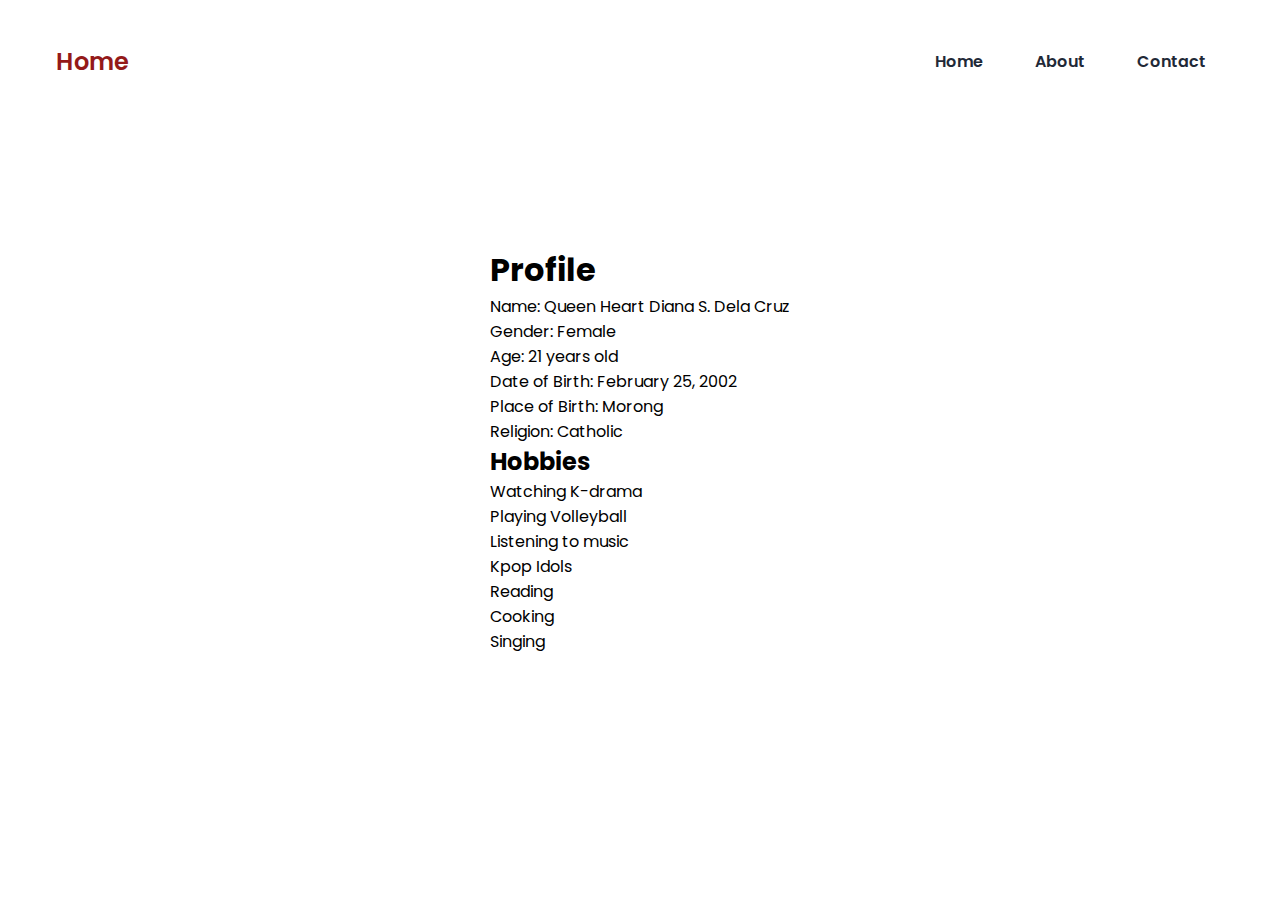
<file: about.html>
<!DOCTYPE html>
<html lang="en">
<head>
    <meta charset="UTF-8">
    <meta name="viewport" content="width=device-width, initial-scale=1.0">
    <title>About Me</title>
    <link rel="stylesheet" href="styles.css" />
    <style>
        body {
            display: flex;
            flex-direction: column;
            align-items: center;
            justify-content: center;
            height: 100vh; /* 100% of the viewport height */
            margin: 0;
        }

        .container {
            text-align: center;
        }

        /* Add your existing styles here */
        nav, footer {
            margin-top: 20px;
        }

        /* Additional styles for centering the profile section */
        .profile-section {
            text-align: left;
            max-width: 600px; /* Adjust as needed */
            margin: 20px auto; /* Center the section horizontally */
        }
    </style>
</head>
<body>
    <div class="container">
        <nav>
            <div class="nav__content">
                <div class="logo"><a href="#">Home</a></div>
                <label for="check" class="checkbox">
                    <i class="ri-menu-line"></i>
                </label>
                <input type="checkbox" name="check" id="check" />
                <ul>
                    <li><a href="index.html">Home</a></li>
                    <li><a href="about.html">About</a></li>
                    <li><a href="contact.html">Contact</a></li>
                </ul>
            </div>
        </nav>

        <div class="profile-section">
            <h1>Profile</h1>
       
            <p>Name: Queen Heart Diana S. Dela Cruz</p>
            <p>Gender: Female</p>
            <p>Age: 21 years old</p>
            <p>Date of Birth: February 25, 2002</p>
            <p>Place of Birth: Morong </p>
            <p>Religion: Catholic</p>
           

            

            <h2> Hobbies </h2>
            <p> Watching K-drama </p>
            <p> Playing Volleyball </p>
            <p> Listening to music </p>
            <p> Kpop Idols </p>
            <p> Reading </p>
            <p> Cooking </p>
            <p> Singing </p>

           
        </div>

        
    </div>
</body>
</html>
</file>
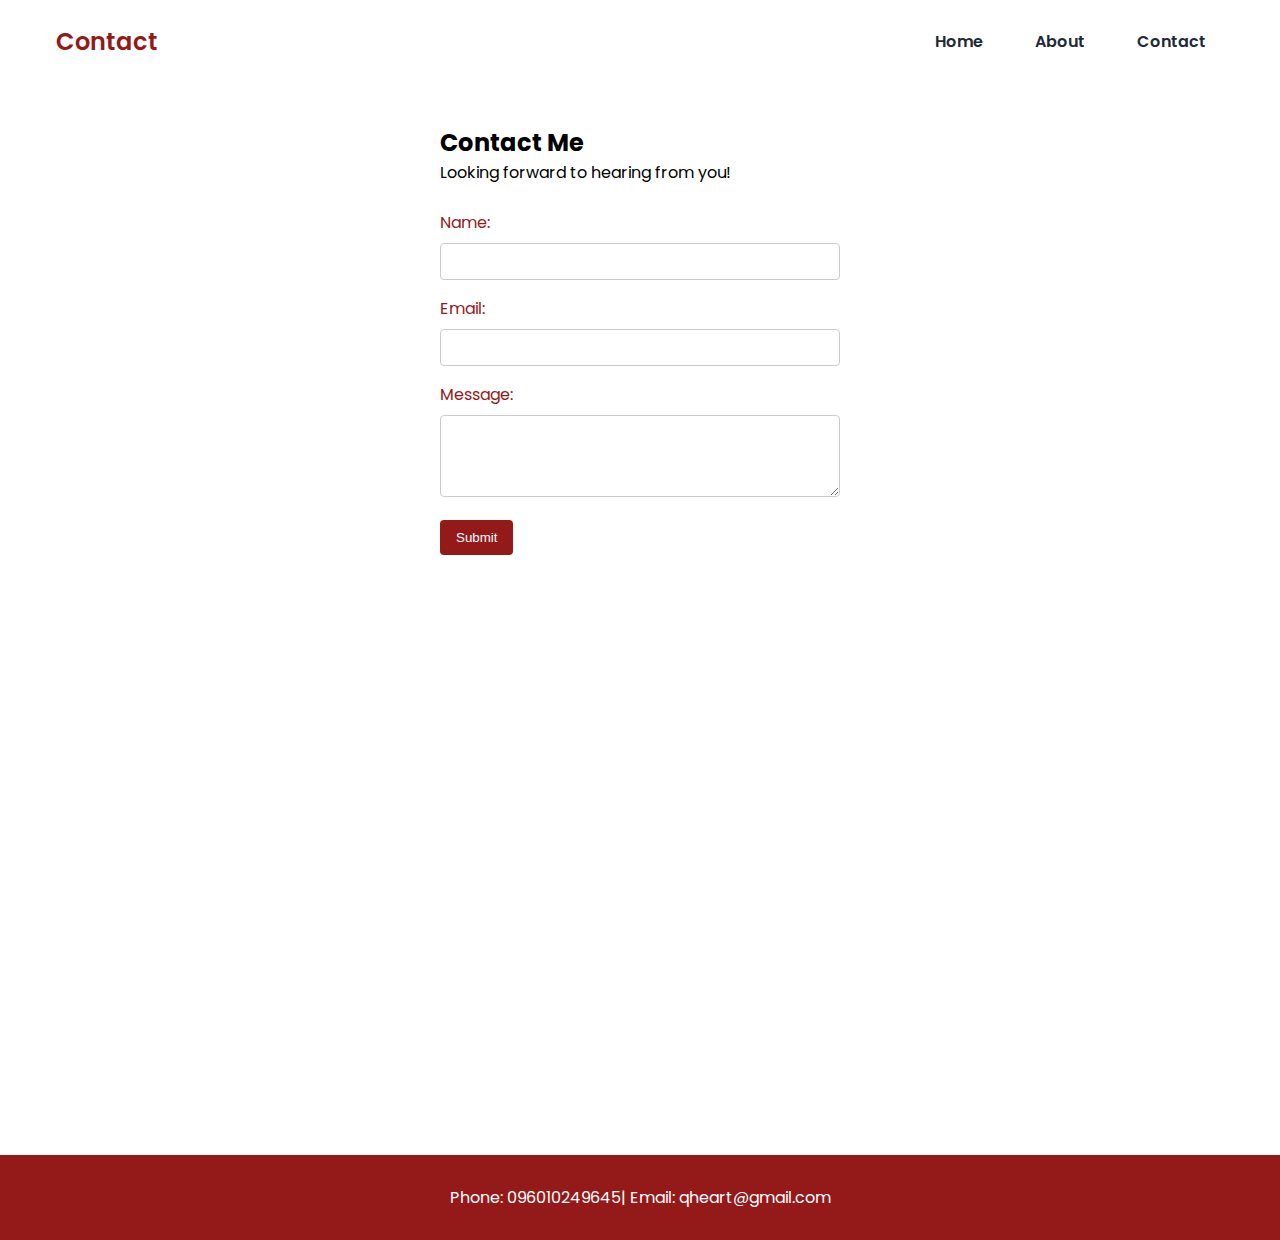
<file: contact.html>
<!DOCTYPE html>
<html lang="en">
<head>
    <meta charset="UTF-8">
    <meta name="viewport" content="width=device-width, initial-scale=1.0">
    <title>Contact</title>
    <link rel="stylesheet" href="styles.css" />
</head>
<body>
  <nav>
    <div class="nav__content">
      <div class="logo"><a href="contact.html">Contact</a></div>
      <label for="check" class="checkbox">
        <i class="ri-menu-line"></i>
      </label>
      <input type="checkbox" id="check" />
      <ul>
        <li><a href="index.html">Home</a></li>
        <li><a href="about.html">About</a></li>
        <li><a href="contact.html">Contact</a></li>
      </ul>
    </div>
  </nav>
  <br>
  <br>
  <br>
  <br>
  <br>

  <section class="contact-form">
    <h2>Contact Me</h2>
    <p>Looking forward to hearing from you!</p>
    <br>
    <form action="#" method="post">
      <label for="name">Name:</label>
      <input type="text" id="name" name="name" required>

      <label for="email">Email:</label>
      <input type="email" id="email" name="email" required>

      <label for="message">Message:</label>
      <textarea id="message" name="message" rows="4" required></textarea>

      <button type="submit">Submit</button>
    <br>
    <br>
    <br>
    <br>
    <br>
    <br>
    <br>
    <br>
    <br>
    <br>
    <br>
    <br>
    <br>
    <br>
    <br>
    <br>
    <br>
    <br>
    <br>
    <br>
    <br>
    <br>
    <br>
    <br>
    <br>
    </form>
  </section>

  <footer>
    <p>Phone: 096010249645| Email: qheart@gmail.com</p>
  </footer>
</body>
</html>
</file>
<file: styles.css>
@import url("https://fonts.googleapis.com/css2?family=Poppins:wght@400;600;700&display=swap");

:root {
  --primary-color: #941919;
  --primary-color-dark: #9e1616;
  --secondary-color: #8f1713;
  --text-dark: #1f2937;
  --text-light: #6b7280;
  --extra-light: #00000;
  --max-width: 1200px;
}

* {
  padding: 0;
  margin: 0;
  box-sizing: border-box;
}

a {
  text-decoration: none;
}

body {
  font-family: "Poppins", sans-serif;
}

nav {
  width: 100%;
  position: fixed;
  top: 0;
  left: 0;
  background-color: #ffffff;
  z-index: 99;
}

.nav__content {
  max-width: var(--max-width);
  margin: auto;
  padding: 1.5rem 1rem;
  display: flex;
  align-items: center;
  justify-content: space-between;
}

nav .logo a {
  font-size: 1.5rem;
  font-weight: 600;
  color: var(--primary-color);
  transition: 0.3s;
}
nav .logo a:hover {
  color: var(--primary-color-dark);
}

nav .checkbox {
  display: none;
}

nav input {
  display: none;
}
nav .checkbox i {
  font-size: 2rem;
  color: var(--primary-color);
  cursor: pointer;
}

ul {
  display: flex;
  align-items: center;
  gap: 1rem;
  list-style: none;
  transition: left 0.3s;
}

ul li a {
  padding: 0.5rem 1rem;
  border: 2px solid transparent;
  text-decoration: none;
  font-weight: 600;
  color: var(--text-dark);
  transition: 0.3s;
}

ul li a:hover {
  border-top-color: var(--secondary-color);
  border-bottom-color: var(--secondary-color);
  color: var(--secondary-color);
}

.section {
  background-color: var(--extra-light);
}

.section__container {
  min-height: 100vh;
  max-width: var(--max-width);
  margin: auto;
  padding: 1rem;
  display: grid;
  grid-template-columns: repeat(2, 1fr);
  gap: 4rem;
}

.content {
  display: flex;
  flex-direction: column;
  justify-content: center;
}

.subtitle {
  letter-spacing: 2px;
  color: var(--text-light);
  font-weight: 600;
  margin-bottom: 0.5rem;
}

.title {
  font-size: 2.5rem;
  font-weight: 400;
  line-height: 3rem;
  color: var(--text-dark);
  margin-bottom: 1rem;
}

.title span {
  font-weight: 600;
}

.description {
  line-height: 1.5rem;
  color: var(--text-light);
  margin-bottom: 2rem;
}

.action__btns {
  display: flex;
  gap: 1rem;
}

.action__btns button {
  font-size: 1rem;
  font-weight: 600;
  letter-spacing: 2px;
  padding: 1rem 2rem;
  outline: none;
  border: 2px solid var(--primary-color);
  border-radius: 10px;
  transition: 0.3s;
  cursor: pointer;
}

.hire__me {
  background-color: var(--primary-color);
  color: #ffffff;
}

.hire__me:hover {
  background-color: var(--primary-color-dark);
}

.portfolio {
  color: var(--primary-color);
}

.portfolio:hover {
  background-color: var(--primary-color-dark);
  color: #ffffff;
}

.image {
  display: grid;
  place-items: center;
}

.image img {
  width: min(25rem, 90%);
  border-radius: 100%;
}

@media (width < 750px) {
  nav .checkbox {
    display: block;
  }

  ul {
    position: absolute;
    width: 100%;
    height: calc(100vh - 85px);
    left: -100%;
    top: 85px;
    background-color: var(--extra-light);
    flex-direction: column;
    justify-content: center;
    gap: 3rem;
  }

  nav #check:checked ~ ul {
    left: 0;
  }

  ul li a {
    font-size: 1.25rem;
  }

  .section__container {
    padding: 10rem 1rem 5rem 1rem;
    text-align: center;
    grid-template-columns: repeat(1, 1fr);
  }

  .image {
    grid-area: 1/1/2/2;
  }

  .action__btns {
    margin: auto;
  }
}

footer {
  background-color: #941919;
    color: white;
    padding: 20px;
    text-align: center;
  }
  
  footer p {
    margin: 10px 0;
  }
  
  footer a {
    color: #941919;
    text-decoration: underline;
  }
  
  footer a:hover {
    color: #941919;
  }
  
  .social-icons {
    display: flex;
    justify-content: center;
    margin-top: 20px;
  }

  .social-icons a {
    color: #941919;
    text-decoration: none;
    margin: 0 15px;
    font-size: 18px;
    transition: color 0.3s ease;
  }

  .social-icons a:hover {
    color: #941919;
  }
  .contact-form {
    max-width: 400px;
    margin: 0 auto; 
}

.contact-form label {
    display: block;
    margin-bottom: 8px;
    color: #941919;
}

.contact-form input,
.contact-form textarea {
    width: 100%;
    padding: 10px;
    margin-bottom: 16px;
    border: 1px solid #ccc;
    border-radius: 4px;
    box-sizing: border-box;
}

.contact-form textarea {
    resize: vertical;
}

.contact-form button {
    background-color: #941919;
    color: #ffffff;
    padding: 10px 16px;
    border: none;
    border-radius: 4px;
    cursor: pointer;
}

.contact-form button:hover {
    background-color: #7a2525;
}

.container {
    text-align: center;
}
</file>
